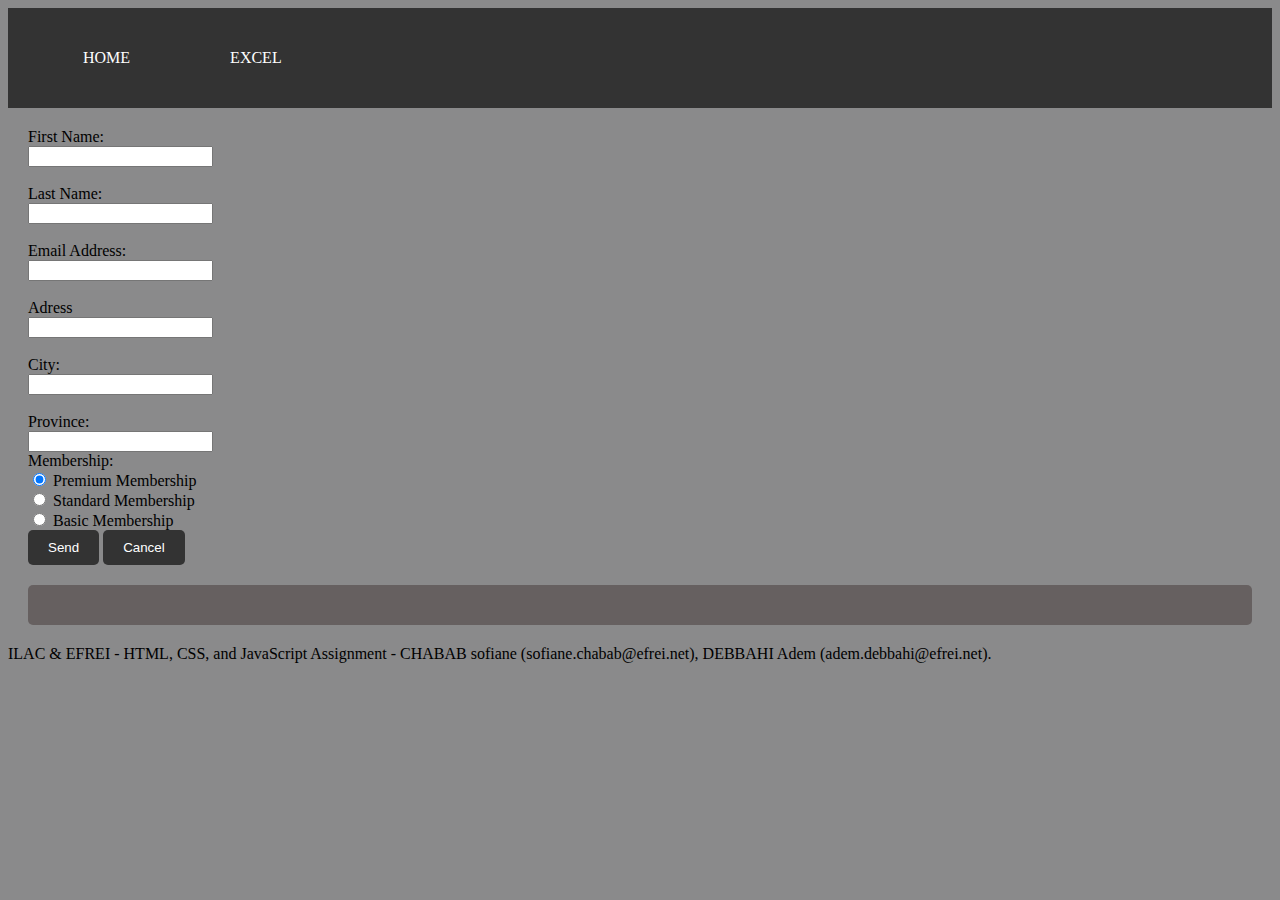
<file: index.html>
<!DOCTYPE html>
<html lang="en">
<head>
    <meta charset="UTF-8">
    <title>index</title>
    <link rel="stylesheet" type="text/css" href="css/styles.css">
</head>
<body>
    <header>
        <nav id="main-nav">

            <ul>
                <li><a href="index.html">Home</a></li>
                <li><a href="excel.html">Excel</a></li>
            </ul>
        </nav>
    </header>
    <main>
        
        <form id="main-form" name="mainform">
            <label for="firstName">First Name:</label><br>
            <input type="text" id="firstName" name="firstName"><br><br>

            <label for="lastName">Last Name:</label><br>
            <input type="text" id="lastName" name="lastName"><br><br>

            <label for="email">Email Address:</label><br>
            <input type="text" id="email" name="email"><br><br>

            <label for="address">Adress</label><br>
            <input type="text" id="address" name="address"><br><br>

            <label for="city">City:</label><br>
            <input type="text" id="city" name="city"><br><br>

            <label for="province">Province:</label><br>
            <input type="text" id="province" name="province"><br>


            <label>Membership:</label><br>
            <input type="radio" id="premium" name="membership" value="Premium" checked>
            <label for="premium">Premium Membership</label><br>
            <input type="radio" id="standard" name="membership" value="Standard">
            <label for="standard">Standard Membership</label><br>
            <input type="radio" id="basic" name="membership" value="Basic">
            <label for="basic">Basic Membership</label><br>

            <input type="button" value="Send" onclick="userForm()">
            <input type="reset" value="Cancel">
        </form>
        <div id="output">
            <!-- here is where the user should see the result (output) -->
        </div>
    </main>
    <footer>
        <p>
        ILAC & EFREI - HTML, CSS, and JavaScript Assignment - CHABAB sofiane (sofiane.chabab@efrei.net), DEBBAHI Adem (adem.debbahi@efrei.net).
        </p>
    </footer>
    <script src="js/script.js"></script>
<!-- [[ code: Just the script link to your external JavaScript file ]] -->
</body>
</html>
</file>
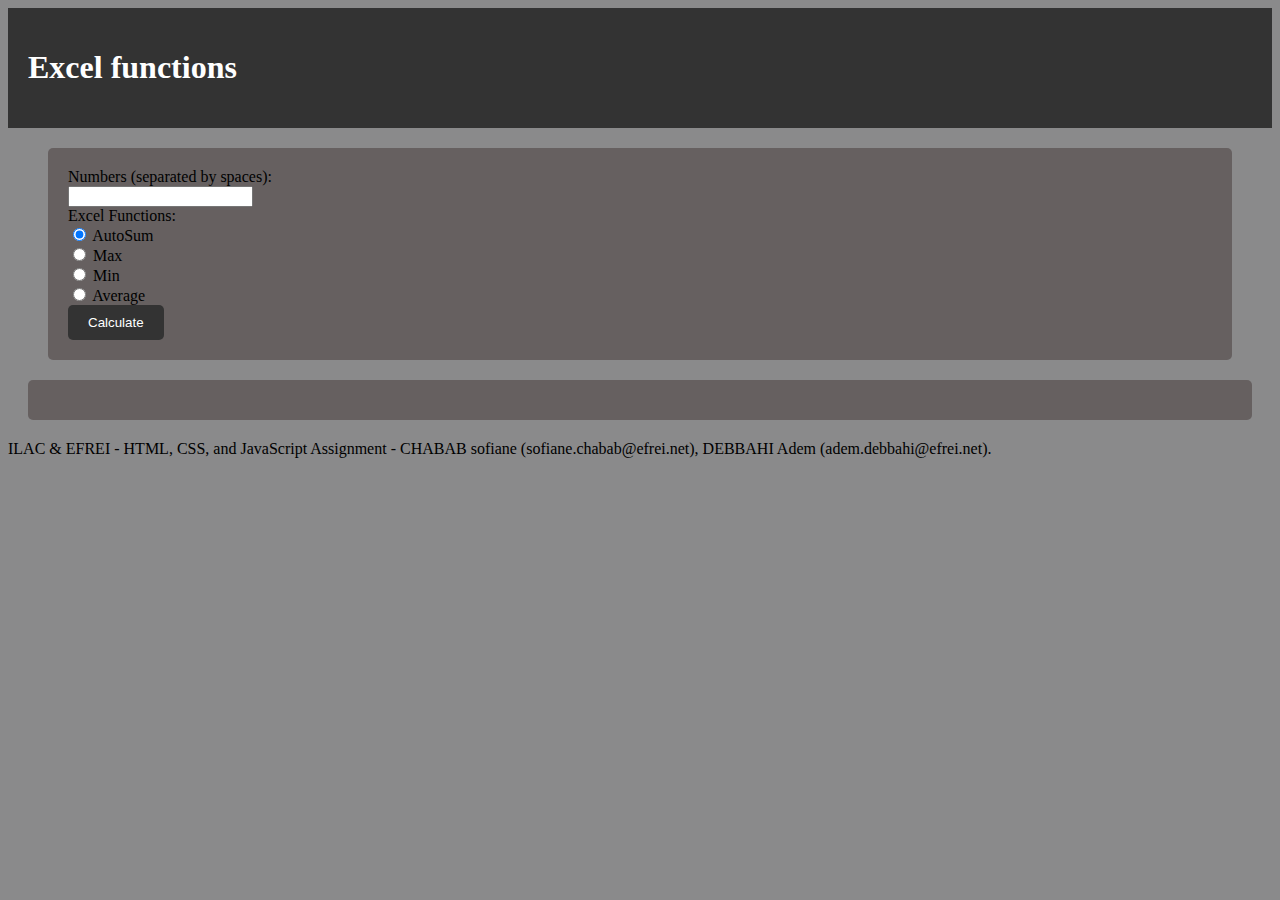
<file: excel.html>
<!DOCTYPE html>
<html lang="en">
<head>
    <meta charset="UTF-8">
    <title>Excel Functions</title>
    <link rel="stylesheet" type="text/css" href="css/styles.css">
</head>
<body>
    <header>
        <nav id="main-nav">

            <h1>Excel functions</h1>
        </nav>
    </header>
    <main>
        <form id="excel-form" name="excelform">
            <label for="numbers">Numbers (separated by spaces):</label><br>
            <input type="text" id="numbers" name="numbers"><br>

            <label>Excel Functions:</label><br>
            <input type="radio" id="autosum" name="excel" value="AutoSum" checked>
            <label for="autosum">AutoSum</label><br>
            <input type="radio" id="max" name="excel" value="Max">
            <label for="max">Max</label><br>
            <input type="radio" id="min" name="excel" value="Min">
            <label for="min">Min</label><br>
            <input type="radio" id="average" name="excel" value="Average">
            <label for="average">Average</label><br>

            <input type="button" id="calculateBtn" value="Calculate" onclick="myExcelFuns()">

        
        </form>
        <div id="output">
            <!-- L'endroit où l'utilisateur verra le résultat -->
        </div>
    </main>
    <footer>
        <p>
        ILAC & EFREI - HTML, CSS, and JavaScript Assignment - CHABAB sofiane (sofiane.chabab@efrei.net), DEBBAHI Adem (adem.debbahi@efrei.net).
        </p>
    </footer> 
    <script src="js\script.js"></script>
    <!-- Lien vers votre fichier JavaScript externe -->
</body>
</html>
</file>
<file: css/styles.css>
body {
    background-color: #8a8a8b; /* Bleu foncé */
}

nav ul 
{
  margin: 10;
  padding: 5px;
}

nav li
{
  float: left;
  margin-right: 40px;
  margin-left: 40px;
  text-transform: uppercase;
}

#excel-form {
    margin: 20px;
    padding: 20px;
    background-color: #666060;
    border-radius: 5px;
}

#output {
    margin-top: 20px;
    padding: 20px;
    background-color: #666060;
    border-radius: 5px;
}

input[type="button"] {
    background-color: #333; 
    color: #fff;
    padding: 10px 20px;
    border: none;
    border-radius: 5px;
    cursor: pointer;
}



input[type="reset"] {
    background-color: #333; 
    color: #fff;
    padding: 10px 20px;
    border: none;
    border-radius: 5px;
    cursor: pointer;
}




header {
    background-color: #333;
    color: white;
    padding: 20px;
    text-align: center;
}

#main-nav {
    display: flex;
    justify-content: space-between;
}

#main-nav ul {
    display: flex;
    list-style-type: none;
}

#main-nav ul li {
    padding: 0 10px;
}

#main-nav ul li a {
    color: white;
    text-decoration: none;
}

main {
    margin: 20px;
}

#output {
    margin-top: 20px;
}
</file>
